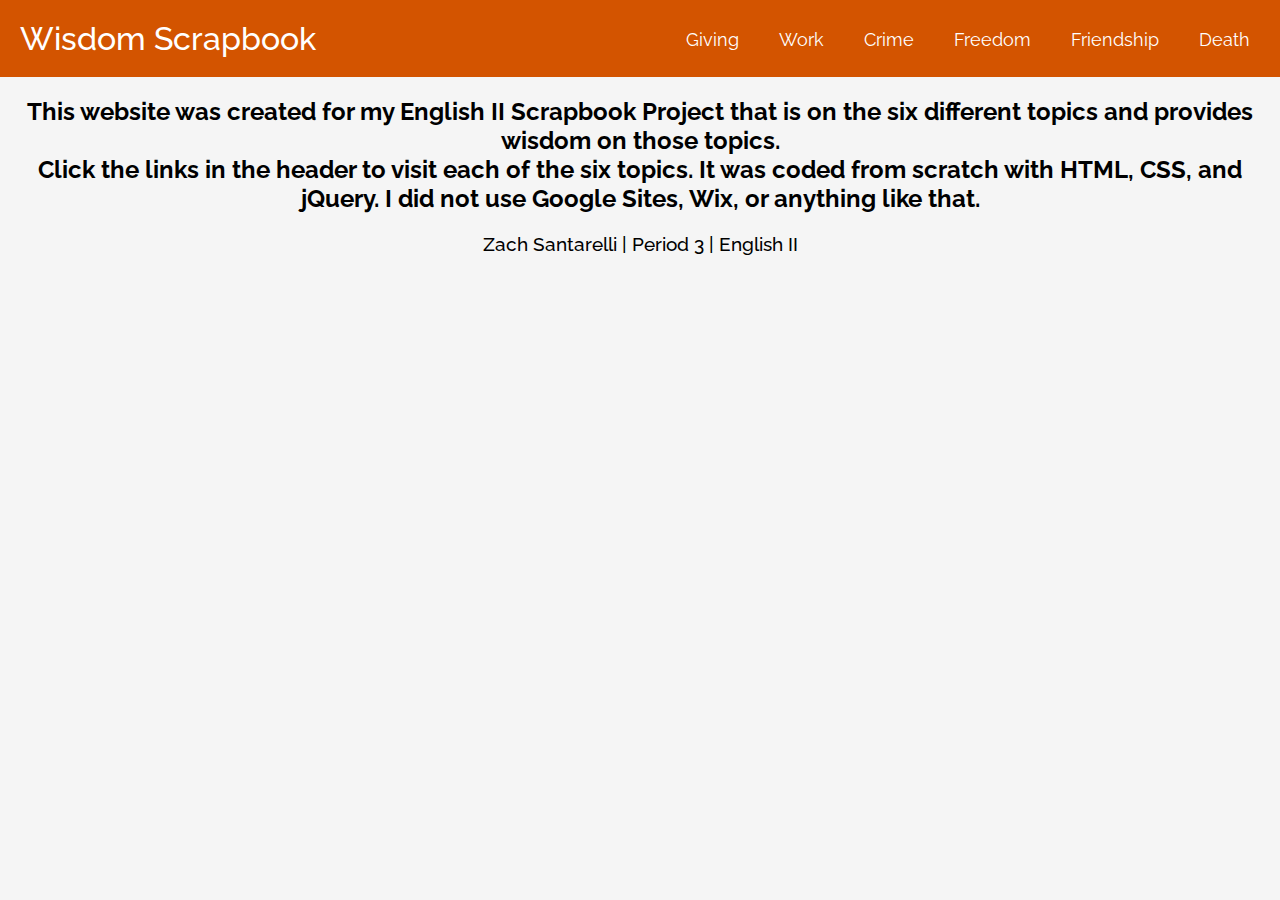
<file: index.html>
<!DOCTYPE html>
<html>
    <head>
        <title>Scrapbook Project</title>
        
        <link rel="stylesheet" href="style.css">
        <link href='https://fonts.googleapis.com/css?family=Raleway:400,100,500' rel='stylesheet' type='text/css'>
        
        <meta name="viewport" content="width=device-width, initial-scale=1">
    </head>
    <body>
        <div id="head">
            
            <h1>Wisdom Scrapbook</h1>
            
            <div id="nav">
                <ul>
                    <li id="givingli">Giving</li>
                    <li id="workli">Work</li>
                    <li id="crimeli">Crime</li>
                    <li id="freedomli">Freedom</li>
                    <li id="friendshipli">Friendship</li>
                    <li id="deathli">Death</li>
                </ul>
            </div>
            
        </div>
        
        <div id="home">
            <h2> This website was created for my English II Scrapbook Project that is on the six different topics and provides wisdom on those topics. <br> Click the links in the header to visit each of the six topics. It was coded from scratch with HTML, CSS, and jQuery. I did not use Google Sites, Wix, or anything like that.</h2>
        </div>
        
        <div id="giving">
            
            <h2>Giving</h2>
            
            <div id="tidbit">
                
                <h3 id="quote">
                    <em>"One person gives freely, yet gains even more; another withholds unduly, but comes to poverty."</em> - Proverbs 11:24
                </h3>
                
                <p id="explanation">
                    This proverb is saying that when somebody gives something they receive even more, but when somebody doesn't give at all they lose everything.  People who give open themselves up to the graciousness of others and may recieve even more then they gave, this could even just be love or friendship.
                    On the other hand, people that do not give cut themselves off and do not receive as much.
                </p>
                
                <p id="example">
                    This is seen in society because people teach the newer generations the things that humanity has learned through the education system and this leads to an educated society that can give back to and create things to take care of the generation that taught them. Through their giving of knowledge,
                    the people that teach the future generations receive more than they even gave.
                
                </p>
                
            </div>
            
            <div id="tidbit">
                
                <h3 id="quote">
                    <em>"You give but little when you give of your possessions. It is when you give of yourself that you truly give."</em> - Kalil Gibran
                </h3>
                
                <p id="explanation">
                    When you give material possessions to people, it only has a minor and short-lived effect on them. The things that truly has a big effect is when you give people 
                    something that you know or a piece of your personality. 
                </p>
                
                <p id="example">
                    An example of this is the old saying, <em>"give a man a fish and you feed him for a day; teach a man to fish and you feed him for a lifetime"</em>, this means that giving the knowledge
                    of how to fish is much more impactful than just giving him a possession because the knowledge allowed him to eat for his lifetime.
                </p>
                
            </div>
            
            <div id="tidbit">
                
                <h3 id="quote">
                    <em>"He who supplies seed to the sower and bread for food will supply and multiply your seed for sowing and increase the harvest of your righteousness."</em> - Corinthians 9:10
                </h3>
                
                <p id="explanation">
                    This proverb explains how if you give your seeds to a farmer, he can create even more seed and also create food out of it. This now only applies to this situation though, the basic idea
                    is that if you give the right tools to the right person there is mutual benefit. 
                </p>
                
                <p id="example">
                    An example of this is investing in startups. The investor has excess money and the startup has the potential to make everyone even more money. By giving to the startup, there is mutual
                    financial benefit.
                </p>
                
            </div>
            
        </div>
        
        <div id="work">
            <h2>Work</h2>
            
            <div id="tidbit">
                
                <h3 id="quote">
                    <em>"All work and no play makes Jack a dull boy."</em> - English proverb
                </h3>
                
                <p id="explanation">
                    This proverb is trying to say that you need to balance out your work and play in order to become a good person. Too much work could make you an uninteresting person, but no work would make you a alzy person.
                </p>
                
                <p id="example">
                    An example of this is a woman who works 60 hour weeks and never has any time to go out or do anything. She is never exposed to the people and culture that surround her and therefore becomes
                    dull and generally not a fun person to be around.
                </p>
                
            </div>
            
            <div id="tidbit">
                
                <h3 id="quote">
                    <em>"What you can do today do not leave off for tomorrow."</em> - Serbian proverb
                </h3>
                
                <p id="explanation">
                    This Serbian proverb explains that you should always work at a job at this moment if possible and that you should not leave it off for tomorrow. Leaving off tasks till tomorrow causes
                    laziness in society and if many people went at this practice, it could be devastating to society.
                </p>
                
                <p id="example">
                    This is seen in many student's lives. Procrastination is a problem that eventually becomes a habit and starts to ruin people's grades in school. If students always did projects at the first
                    opportunity, they would do much better. 
                </p>
                
            </div>
            
            <div id="tidbit">
                
                <h3 id="quote">
                    <em>"None of us is as smart as all of us."</em> - Japenese Proverb
                </h3>
                
                <p id="explanation">
                    This Japenese proverb is explaining how working together is always better that working alone. This is because the collective creativity and intellect of a group is always greater than that 
                    of an individual.
                </p>
                
                <p id="example">
                    An example of this is group projects at school. While there are always problems, the end product is always greater that what just one member of the group could ever have finished by themselves.
                    
                </p>
                
            </div>
            
        </div>
        
        <div id="crime">
            <h2>Crime & Punishment</h2>
            
            <div id="tidbit">
                
                <h3 id="quote">
                    <em>"A single misdeed is permissible if the principal aim is right."</em> - Dostoevsky
                </h3>
                
                <p id="explanation">
                    This quote tells of how a crime can be justified if the intent was right. This means that, perhaps, the punishment should be lessened for crimes like this or the punishment should 
                    be different.
                </p>
                
                <p id="example">
                    An example of this could be murdering who was going to murder two other people. Your intent was to save two lives, but in some places this would still be illegal, technically.
                </p>
                
            </div>
            
            <div id="tidbit">
                
                <h3 id="quote">
                    <em>"The first and greatest punishment of the sinner is the conscience of the sin."</em> - Lucius Seneca
                </h3>
                
                <p id="explanation">
                    This quote explains how a punishment that a criminal must deal with is the guilt that he did the crime. In many cases, this is even greater that the jail time they serve because it tears them appart 
                    emotionally for there whole lives, depending on the severity of the crime. 
                </p>
                
                <p id="example">
                    An example of this is an old person that is serving a life sentance for a murder he committed as a young person, 30 years ago. He has probably already stopped caring about being jailed and instead has the guilt 
                    that he murdered someone. It sticks around forever and can eat a person up.
                </p>
                
            </div>
            
            <div id="tidbit">
                
                <h3 id="quote">
                    <em>"Death is less bitter punishment than death's delay."</em> - Ovid
                </h3>
                
                <p id="explanation">
                    In many cases, giving the death sentance for a punishment is less harsh than the alternatives. This may be because there is extreme guilt eating at the person and that leads to the person 
                    wanting to die.
                </p>
                
                <p id="example">
                    An example of this is a serial killer who has realized his mistakes. Living with his guilt for 30 years in jail would most likely be much easier than just getting the death sentance and dying.
                    Also, the person could benefit society still if he is alive. 
                </p>
                
            </div>
            
        </div>
        
        <div id="freedom">
            <h2>Freedom</h2>
            
            <div id="tidbit">
                
                <h3 id="quote">
                    <em>"...for you can only be free when even the desire of seeking freedom becomes a harness to you..."</em> - Kalil Gibran
                </h3>
                
                <p id="explanation">
                    This quote from the Prophet explains how you can only truly be free when you desire it or work towards it. This could be because otherwise you have never known what it is like to 
                    not be free and therefore never understand many parts of freedom.
                </p>
                
                <p id="example">
                    An example of this is people living in terrible poverty with many systems working against them from moving up. These people desire freedom from these systems and once they attain is they
                    are truly free and maybe freer than many people ever will be.
                </p>
                
            </div>
            
            <div id="tidbit">
                
                <h3 id="quote">
                    <em>"It's better to eat a mushroom in freedom than to eat meat in slavery."</em> - African proverb
                </h3>
                
                <p id="explanation">
                    This proverb shows how it is worth it to make sacrifices in order to gain or keep your freedom. This is because the benefits of freedom are so great that there are little things that can 
                    be greater than it.
                </p>
                
                <p id="example">
                    An example of this is taxes in the free world. It is necessary to have them because when everyone is free, things become more expensive for the government to do. This results in taxes being collected
                    in order to remain free.
                </p>
                
            </div>
            
            <div id="tidbit">
                
                <h3 id="quote">
                    <em>"Those who deny freedom to others, deserve it not for themselves."</em> - Abraham Lincoln
                </h3>
                
                <p id="explanation">
                    This quote explains that people who keep freedom from others do not deserve it themselves. This may be because those who have experienced how great freedom is, but still keep it from others, are
                    selfish and evil people.
                </p>
                
                <p id="example">
                    An example of this is slavemasters in the Southern United States before the Civil War. The slavemasters new what freedom was like, but they kept it from their slaves in greed and selfishness.
                </p>
                
            </div>
            
        </div>
        
        <div id="friendship">
            <h2>Friendship</h2>
            
            <div id="tidbit">
                
                <h3 id="quote">
                    <em>"Seek him (your friend) always with hours to live. For it is his to fill your need, but not your emptiness."</em> - A person
                </h3>
                
                <p id="explanation">
                    This quote from The Prophet tells of how you should not seek a friend with hours to kill, but to fill a need that you have. That is what a true friend is for, to experience hours to live.
                </p>
                
                <p id="example">
                    An example of this is traveling the world with a friend, you are filling a need to experience new things. This is contrary to just playing a game with a friend, those are just hours to kill.
                </p>
                
            </div>
            
            <div id="tidbit">
                
                <h3 id="quote">
                    <em>"A dishonest man spreads strife, and a whisperer separates close friends."</em> - Proverbs 16:28
                </h3>
                
                <p id="explanation">
                    It is important to be open in a friendship and to not spread secrets or controversy. These whispers can destroy friendships and ruin the trust that is established by and within them.
                </p>
                
                <p id="example">
                    An example of this is spreading a rumour about a friend in school. This ruins the friendship and betrays the trust that was established by it.
                </p>
                
            </div>
            
            <div id="tidbit">
                
                <h3 id="quote">
                    <em>"A friend is, as it were, a second self."</em> - Cicero
                </h3>
                
                <p id="explanation">
                    This proverb explains how a try friend is a nearly a second self. If you do not share many characteristics with a friend, maybe you are not really friends at all. This is what true friendship is like.
                </p>
                
                <p id="example">
                    An example of this is friends who have known each other since childhood and do many thing similarly, but also still gain from the friendship. These two people would be true friends.
                </p>
                
            </div>
            
        </div>
        
        <div id="death">
            <h2>Death</h2>
            
            <div id="tidbit">
                
                <h3 id="quote">
                    <em>"All that live must die, passing through nature to eternity."</em> - William Shakespeare
                </h3>
                
                <p id="explanation">
                    Death is an inevitable occurance that should not be feared. Passing into eternity could mean going to heaven or it could just be having yourself lived on in the thoughts and memories
                    of people for centuries, if you were important enough. 
                </p>
                
                <p id="example">
                    An example of this would be William Shakespeare. He definitly did die, but he is living on for eternity through the memory of himself and his work because he was that important for the 
                    English language.
                </p>
                
            </div>
            
            <div id="tidbit">
                
                <h3 id="quote">
                    <em>"Death, so called, is a thing which makes men weep, And yet a third of life is passed in sleep."</em> - Lord Byron
                </h3>
                
                <p id="explanation">
                    We should focus on living life rather than thinging about death. We find the end of live so tragic, but we do not see the waste of life, one third in sleep, as nearly as tragic. However, 
                    we should because death makes every second of life matter even more.
                </p>
                
                <p id="example">
                    An example of this is a person who only thinks about life and does not let the fear of death hinder what they do in life. The fear of death would only motivate them to make every second of life 
                    ever more enjoyable.
                </p>
                
            </div>
            
            <div id="tidbit">
                
                <h3 id="quote">
                    <em>"Remembering you are going to die is the best way I know to avoid the trap of thinking you have something to lose. You are always naked. There is no reason not to follow your heart."</em> - Steve Jobs
                </h3>
                
                <p id="explanation">
                    The inevitability of death should be a motivation to always follow your heart, because everything ends the same way anyway, and it means that you have nothing to lose. If you have nothing to lose then there is no point in holding yourself 
                    back. 
                </p>
                
                <p id="example">
                    An example of this is the life of the man that said the quote, Steve Jobs, his small garage startup company has become one of the most influential and dominated companies in the tech market because he never held back. 
                    
                </p>
                
            </div>
            
        </div>
        <h3> Zach Santarelli | Period 3 | English II</h3>
      <script src="https://ajax.googleapis.com/ajax/libs/jquery/2.2.2/jquery.min.js"></script>
      <script src="main.js"></script>  
    </body>
    
    
</html>
</file>
<file: style.css>
* {
    font-family: 'Raleway', sans-serif;
}

body{
    margin:0;
    padding:0;
    background-color: whitesmoke;
}

#content {
    text-align:center;
}

#head {
    background-color:#d35400;
    color:white;
    padding:20px;
}

#head h1 {
    display:inline;
    font-weight: 500;
}

#nav {
    text-decoration:none;
}

#nav li, ul {
    display:inline;
    font-size:18px;
    transition-property: background-color;
    transition-duration: .5s;
}

#nav li {
    margin-left: 5px;
    cursor:pointer;
}

#tidbit {
    background-color:#bdc3c7;
    padding:10px;
    margin: 1% 3%;
}

h2 {
    text-align: center;
}

p {
    font-size:18px;
}

h3 {
    text-align: center;
    font-weight: 500;
}

@media (max-width:950px){
    #nav {
        text-align:center;
        
    }
    #head{
        padding:30px;
        text-align: center;
    }
    #head h1{
        margin-top:-20px;
        display:block;
    }
    #nav{
        position:relative;
        top:50;
        display:block;
        

    }
    #nav li {
        margin:0;
        padding:10px;
        margin:10px;
    }
    
    #nav ul {
        padding:0;
    }
}

@media (min-width:951px){
    #nav {
    position:absolute;
    right:0;
    top:29px;
}
#nav li:hover {
    background-color:#993d00;
    transition-property: background-color;
    transition-duration: .5s;
}

#nav li,ul{
    padding:15px;
}
}
</file>
